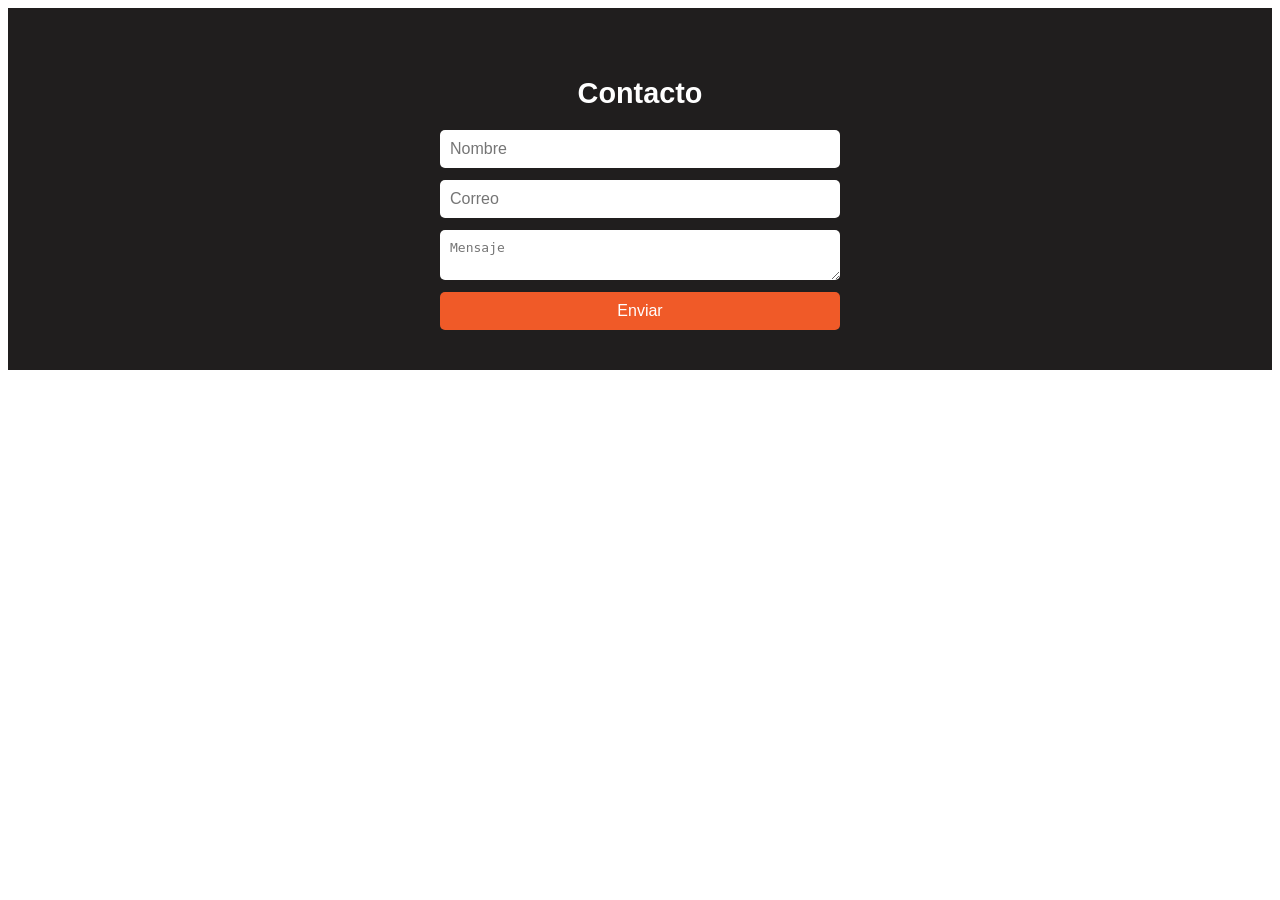
<file: contacto.html>
<!DOCTYPE html>
<html lang="es">
<head>
<meta charset="UTF-8">
<meta name="viewport" content="width=device-width, initial-scale=1.0">
<title>Contacto</title>
<style>

.contactame {
    background-color: #201e1e;
    color: #fff;
    font-family: Arial, sans-serif;
    text-align: center;
    padding: 40px 20px;
}


.contactame h3 {
    font-size: 1.8em;
    margin-bottom: 20px;
}


.form-contactame {
    max-width: 400px;
    margin: 0 auto;
    display: flex;
    flex-direction: column;
    gap: 12px;
}


.form-contactame input,
.form-contactame textarea {
    padding: 10px;
    border: none;
    border-radius: 5px;
    font-size: 1em;
    width: 100%;
    box-sizing: border-box;
}


.form-contactame button {
    padding: 10px;
    background-color: #f05a28;
    color: #fff;
    border: none;
    border-radius: 5px;
    font-size: 1em;
    cursor: pointer;
    transition: background-color 0.3s;
}

.form-contactame button:hover {
    background-color: #d04c20;
}

@media (max-width: 768px) {
    .contactame {
        padding: 30px 10px;
    }

    .form-contactame {
        max-width: 100%;
    }
}
</style>
</head>
<body>
<section class="contactame" id="contacto">
    <h3>Contacto</h3>
    <form class="form-contactame" action="enviar.php" method="POST">
        <input type="text" name="name" placeholder="Nombre" required>
        <input type="email" name="email" placeholder="Correo" required>
        <textarea name="message" rows="2" placeholder="Mensaje" required></textarea>
        <button type="submit">Enviar</button>
    </form>
</section>
</body>
</html>
</file>
